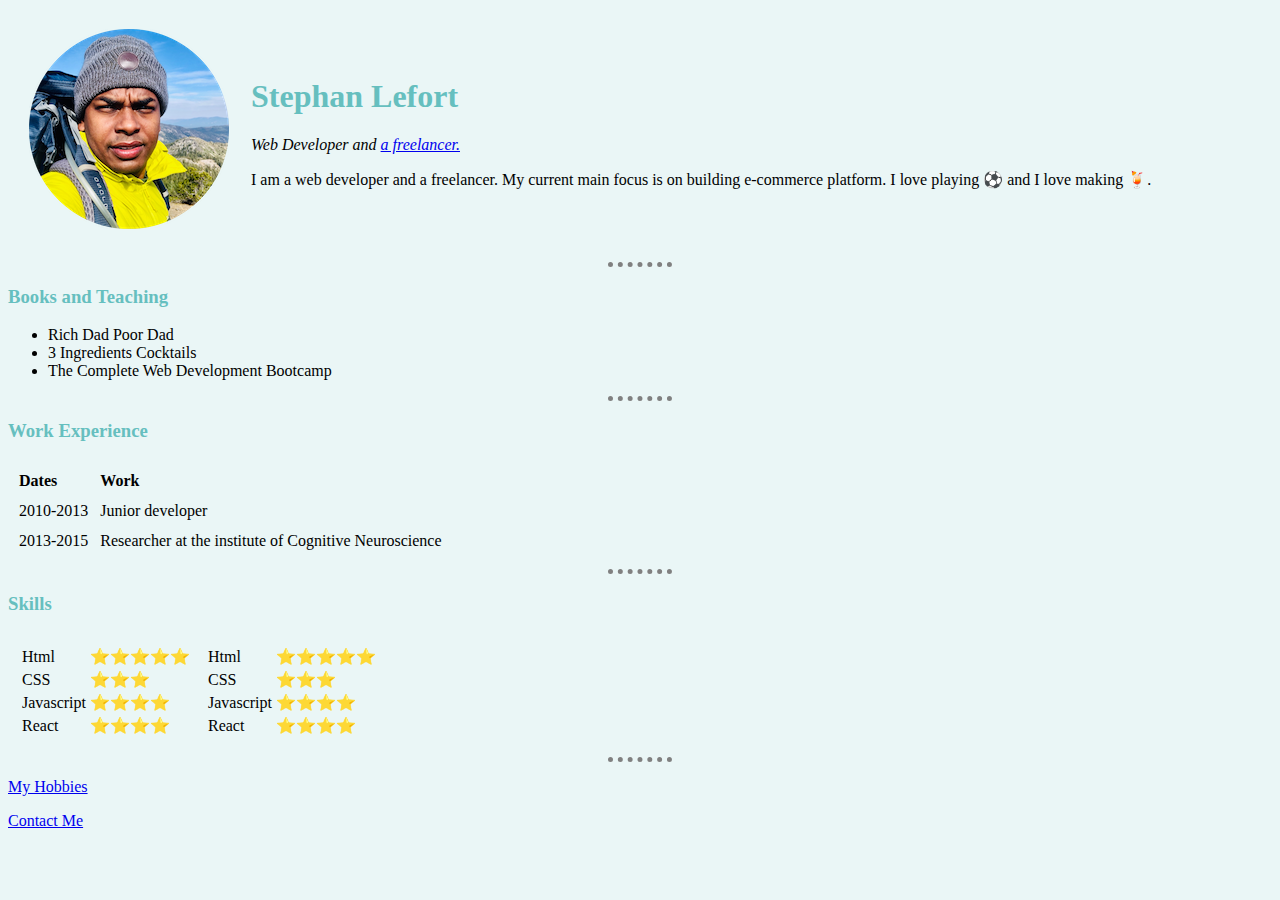
<file: index.html>
<!DOCTYPE html>
<html lang="en" dir="ltr">
  <head>
    <meta charset="utf-8">
    <title>Stephan's Personal Site</title>
    <style media="screen"></style>
    <link rel="stylesheet" href="css/styles.css">
  </head>

  <body>
    <table cellspacing="20">
      <tr>
        <td><img src="images/stephan.png" alt="stephan profile picture"></td>
        <td>
          <h1>Stephan Lefort</h1>
          <p><em>Web Developer and <a href="https://www.linkedin.com/in/stephan-lefort/">a freelancer.</a></em></p>
          <p>I am a web developer and a freelancer. My current main focus is on building e-commerce platform. I love playing
      ⚽ and I love making 🍹.</p>
        </td>
      </tr>
    </table>

    <hr>
    <h3>Books and Teaching</h3>
    <ul>
      <li>Rich Dad Poor Dad</li>
      <li>3 Ingredients Cocktails</li>
      <li>The Complete Web Development Bootcamp</li>
    </ul>
    <hr>

    <h3>Work Experience</h3>
    <table cellspacing="10" >
      <thead>
        <tr>
          <td><strong>Dates</strong></td>
          <td><strong>Work</strong></td>
        </tr>
      </thead>
      <tbody>
        <tr>
          <td>2010-2013</td>
          <td>Junior developer</td>
        </tr>
        <tr>
          <td>2013-2015</td>
          <td>Researcher at the institute of Cognitive Neuroscience</td>
        </tr>
      </tbody>
      <tfoot>
      </tfoot>
    </table>
    <hr>

    <h3>Skills</h3>
    <table cellspacing="10">
      <tr>
        <td>
          <table>
            <tr>
              <td>Html</td>
              <td>⭐️⭐️⭐️⭐️⭐️</td>
            </tr>
            <tr>
              <td>CSS</td>
              <td>⭐️⭐️⭐️</td>
            </tr>
            <tr>
              <td>Javascript</td>
              <td>⭐️⭐️⭐️⭐️</td>
            </tr>
            <tr>
              <td>React</td>
              <td>⭐️⭐️⭐️⭐️</td>
            </tr>
          </table>
        </td>

        <td>
          <table>
            <tr>
              <td>Html</td>
              <td>⭐️⭐️⭐️⭐️⭐️</td>
            </tr>
            <tr>
              <td>CSS</td>
              <td>⭐️⭐️⭐️</td>
            </tr>
            <tr>
              <td>Javascript</td>
              <td>⭐️⭐️⭐️⭐️</td>
            </tr>
            <tr>
              <td>React</td>
              <td>⭐️⭐️⭐️⭐️</td>
            </tr>
          </table>
        </td>
      </tr>
    </table>

    <hr>
    <p><a href="hobbies.html">My Hobbies</a></p>
    <p><a href="contact.html">Contact Me</a></p>
  </body>
</html>
</file>
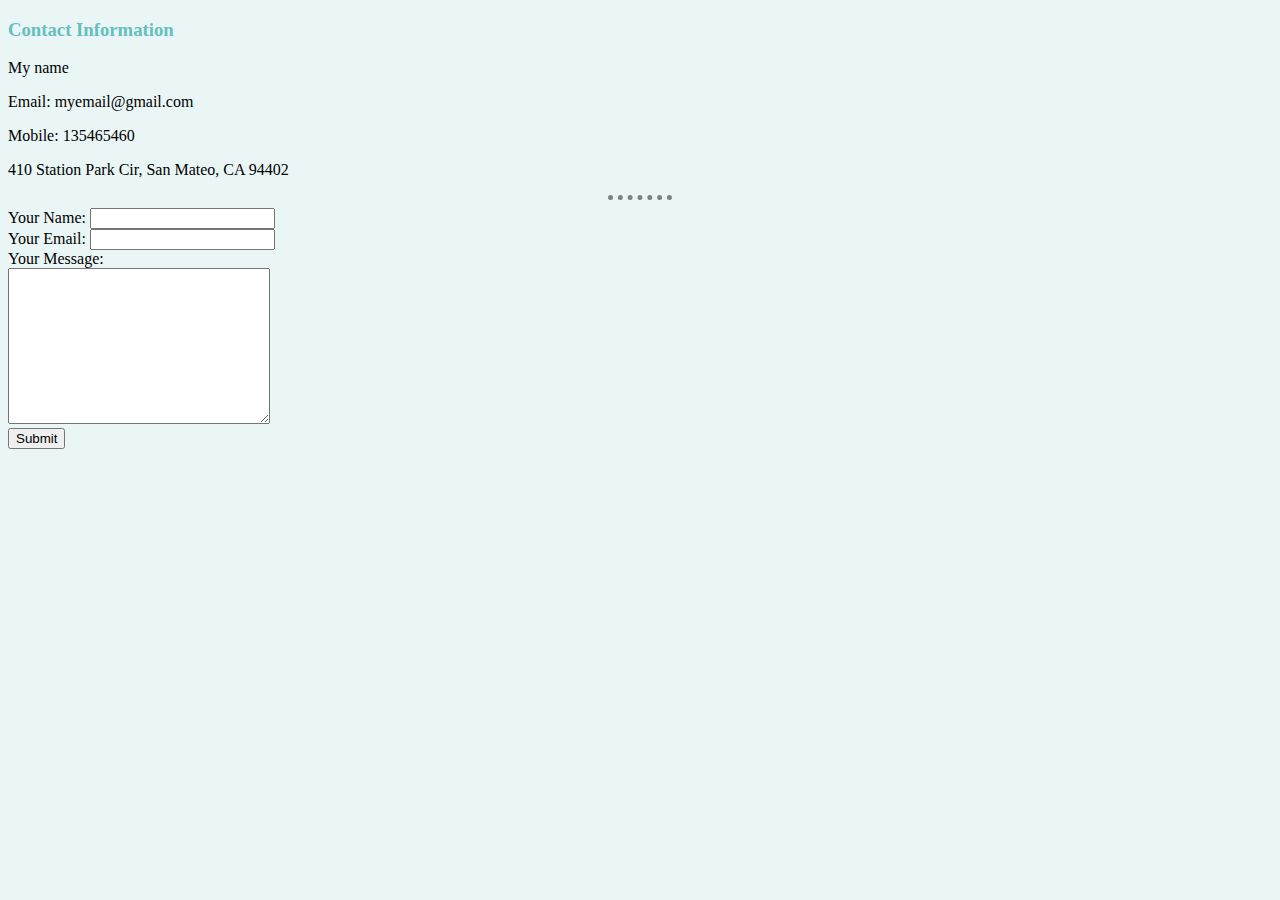
<file: contact.html>
<!DOCTYPE html>
<html lang="en" dir="ltr">
  <head>
    <meta charset="utf-8">
    <title>Contact Me</title>
    <link rel="stylesheet" href="css/styles.css">
  </head>
  <body>
    <h3>Contact Information</h3>
    <p>My name</p>
    <p>Email: myemail@gmail.com</p>
    <p>Mobile: 135465460</p>
    <p>410 Station Park Cir, San Mateo, CA 94402</p>
    <hr>
    <form action="mailto:lefortsge@gmail.com" method="post" enctype="text/plain">
      <label for="name">Your Name:</label>
      <input type="text" name="yourName" value=""><br>
      <label for="email">Your Email:</label>
      <input type="email" name="yourEmail"><br />
      <label>Your Message:</label><br>
      <textarea name="yourMessage" rows="10" cols="30"></textarea><br>
      <input type="submit" name="submit" value="Submit">
    </form>

  </body>
</html>
</file>
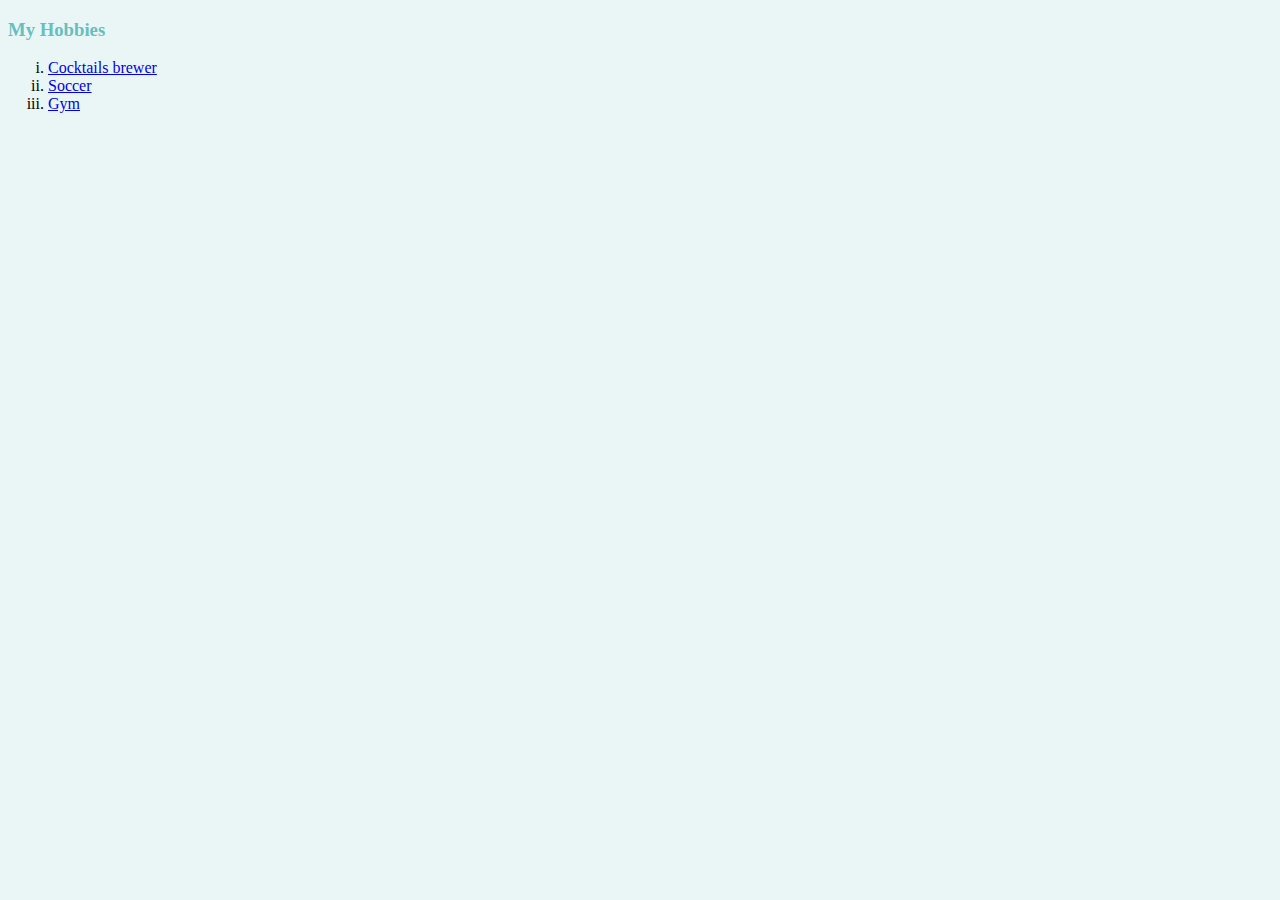
<file: hobbies.html>
<!DOCTYPE html>
<html lang="en" dir="ltr">
  <head>
    <meta charset="utf-8">
    <title>My Hobbies</title>
    <link rel="stylesheet" href="css/styles.css">
  </head>
  <body>
    <h3>My Hobbies</h3>
    <ol type="i">
      <li><a href="https://www.youtube.com/watch?v=xVAxcS2bYXA">Cocktails brewer</a></li>
      <li><a href="https://www.zogsports.com/sf/sports/soccer/summer2021/outdoor-soccer-san-francisco-monday.aspx">Soccer</a></li>
      <li><a href="https://www.youtube.com/watch?v=o9zCgPtsups">Gym</a></li>
    </ol>
  </body>
</html>
</file>
<file: css/styles.css>
body {
  background-color: #EAF6F6;
}

h1 {
  color: #66BFBF;
}

h3 {
  color: #66BFBF;
}

hr {
  /* top | right | bottom | left */
  border-style: none;
  border-top-style: dotted;
  border-color: grey;
  border-width: 5px;
  width:5%;
}
</file>
